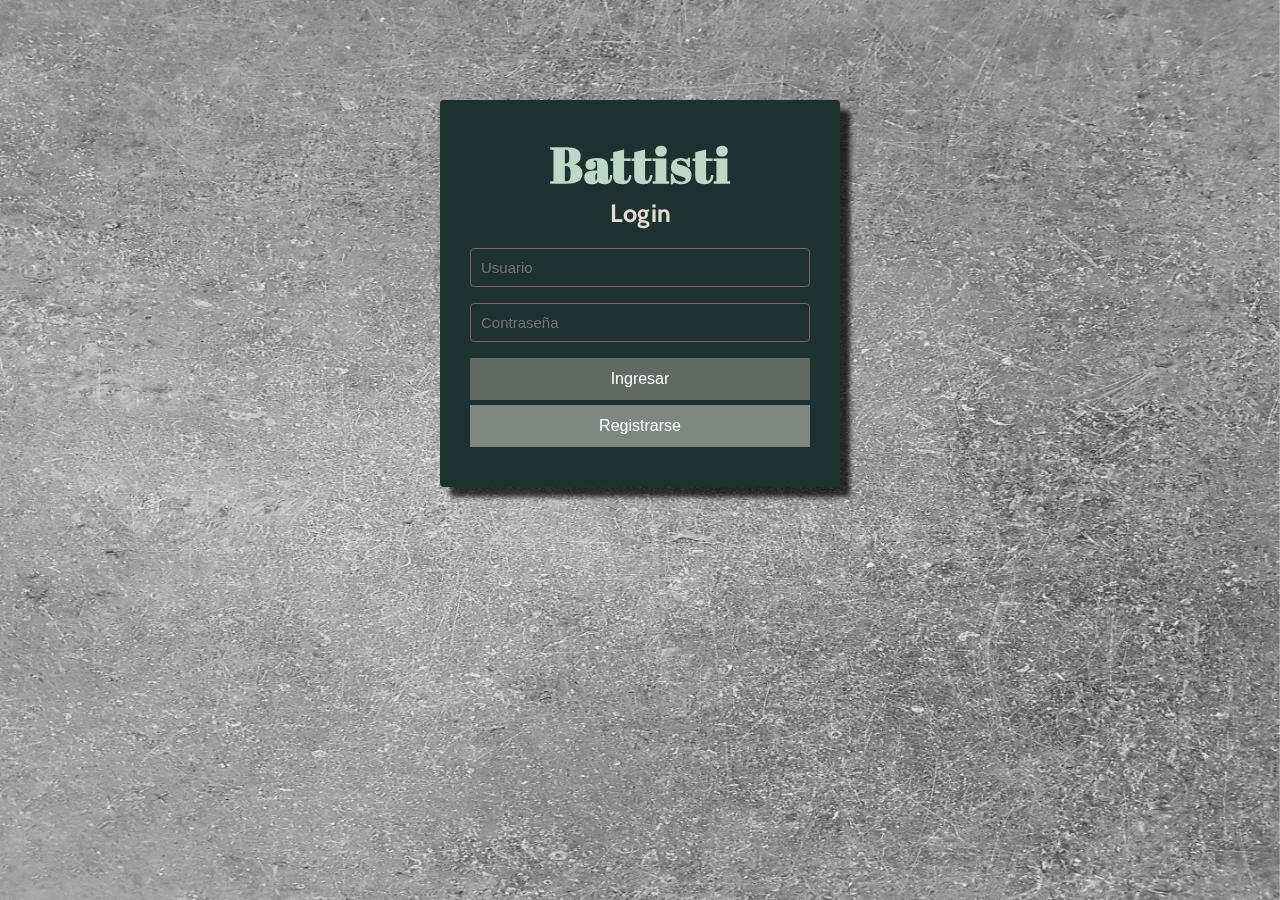
<file: login.html>
<!DOCTYPE html>
<html lang="en">

<head>
    <meta charset="UTF-8">
    <meta name="viewport" content="width=device-width, initial-scale=1.0">
    <meta http-equiv="X-UA-Compatible" content="ie=edge">

    <!-- Css Style -->
    <link rel="stylesheet" href="css/registroLogin.css">

    <!-- Alertify Style -->
    <link rel="stylesheet" href="css/alertify/alertify.css">

    <!-- Alertify Theme -->
    <link rel="stylesheet" href="css/alertify/default.css">

    <title>Login - Battisti</title>
</head>

<body>
    <div class="section">
        <img class="imagenFondo" src="images/login.jpg" alt="fondo">
        <div class="form-register">
            <h2 class="nombreLogo">Battisti</h2>
            <h4 class="tituloInicial">Login</h4>
            <input class="controls" type="text" id="userLogin" placeholder="Usuario">
            <input class="controls" type="password" id="passwordLogin" placeholder="Contraseña">
            <input class="botonsLogin" type="submit" value="Ingresar" onclick="login()">
            <input class="botonsRegistro" type="button" value="Registrarse" onclick="buttonRegistro()">
        </div>
    </div>

    <!-- JavaScript -->
    <script src="js/registroLogin.js"></script>
    <!-- Alertify -->
    <script src="js/alertify.js"></script>
</body>

</html>
</file>
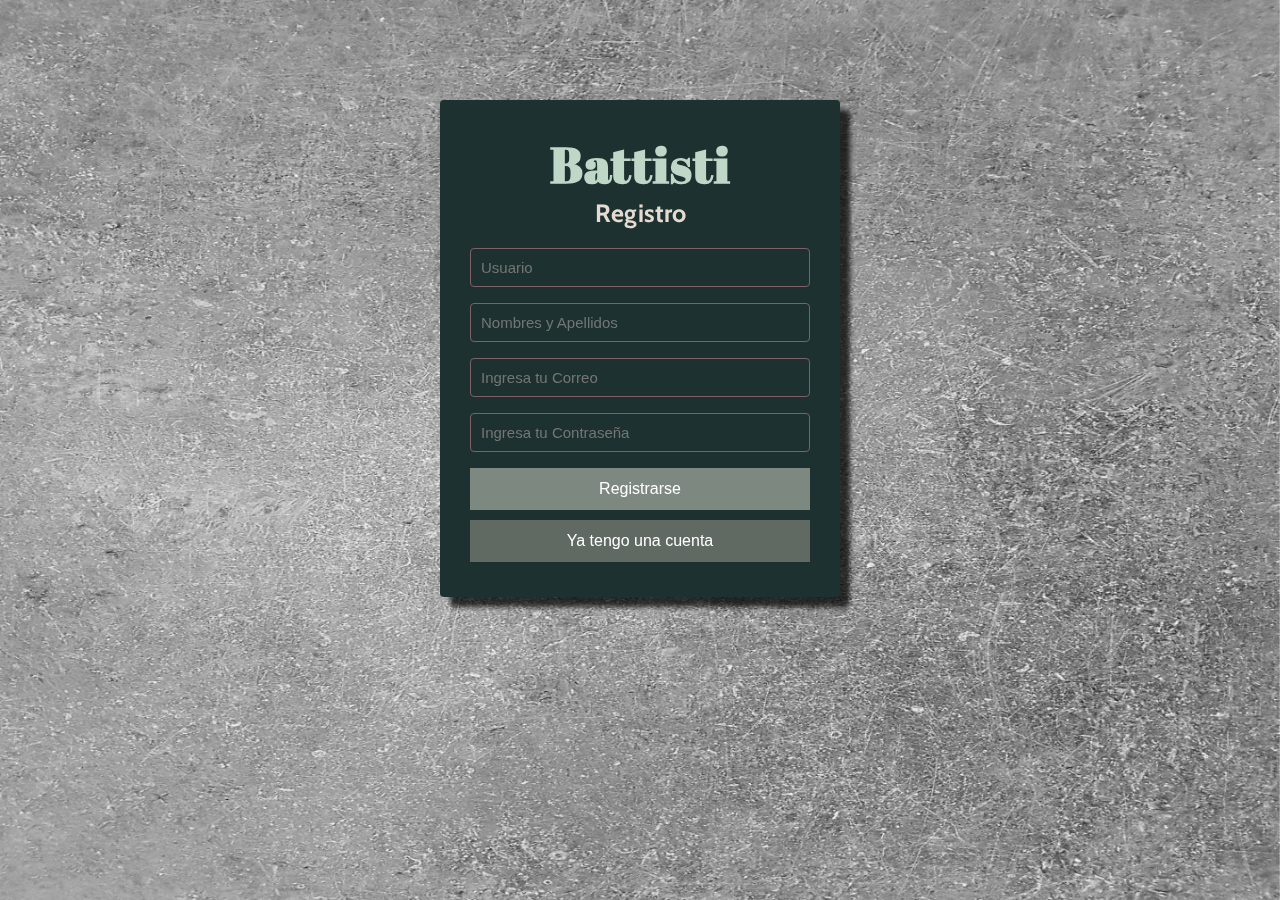
<file: registro.html>
<!DOCTYPE html>
<html lang="en">

<head>
    <meta charset="UTF-8">
    <meta name="viewport" content="width=device-width, initial-scale=1.0">
    <meta http-equiv="X-UA-Compatible" content="ie=edge">
    <!-- CSS Style -->
    <link rel="stylesheet" href="css/registroLogin.css">

    <title>Registro - Battisti</title>
</head>

<body>
    <div class="section">
        <img class="imagenFondo" src="images/login.jpg" alt="fondo">
        <div class="form-register">
            <h2 class="nombreLogo">Battisti</h2>
            <h4 class="tituloInicial">Registro</h4>
            <input class="controls" type="text" id="user" placeholder="Usuario">
            <input class="controls" type="text" id="name" placeholder="Nombres y Apellidos">
            <input class="controls" type="email" id="email" placeholder="Ingresa tu Correo">
            <input class="controls" type="password" id="password" placeholder="Ingresa tu Contraseña">
            <input class="botonsRegistro" type="submit" value="Registrarse" onclick="register()">
            <input class="botonsLogin" type="button" value="Ya tengo una cuenta" onclick=buttonLogin()>
        </div>

        <!-- Javascript -->
        <script src="js/registroLogin.js"></script>

</body>

</html>
</file>
<file: css/registroLogin.css>
/* Font Family */

@import url("https://fonts.googleapis.com/css?family=Cabin&display=swap");
@import url("https://fonts.googleapis.com/css?family=Abril+Fatface&display=swap");

/* Body */

* {
    margin: 0;
    padding: 0;
    box-sizing: border-box;
}

body {
    font-family: "Cabin", sans-serif;
}

.nombreLogo {
    font-family: "Abril Fatface", cursive;
    text-align: center;
    font-size: 50px;
    letter-spacing: 1px;
    color: #bed7c6;
}

.section {
    display: flex;
    overflow: hidden;
}

.form-register {
    z-index: 1;
}

.imagenFondo {
    position: fixed;
    right: 0;
    bottom: 0;
    left: 0;
    max-width: 100%;
    max-height: 100%;
    min-height: 100%;
    min-width: 100%;
}

.tituloInicial {
    text-align: center;
}

.form-register h4 {
    font-size: 25px;
    margin-bottom: 20px;
    color: #e6dbd0;
}

.form-register {
    width: 400px;
    background: #1d3130;
    padding: 30px;
    margin: auto;
    margin-top: 100px;
    margin-bottom: 100px;
    border-radius: 4px;
    color: #e6dbd0;
    box-shadow: 10px 10px 5px 0px rgba(0, 0, 0, 0.75);
}

.controls {
    width: 100%;
    background: #1d3130;
    padding: 10px;
    border-radius: 4px;
    margin-bottom: 16px;
    border: 1px solid #7d6167;
    color: #7d6167;
    font-size: 15px;
}

.form-register p {
    height: 40px;
    text-align: center;
    font-size: 20px;
}

.form-register a: {
    color: white;
    text-decoration: none;
}

.form-register a:hover {
    color: white;
    text-decoration: underline;
}

.form-register .botonsRegistro {
    width: 100%;
    background: #7d8880;
    border: none;
    padding: 12px;
    color: white;
    font-size: 16px;
    margin-bottom: 10px;
}

.form-register .botonsLogin {
    width: 100%;
    background: #616963;
    border: none;
    padding: 12px;
    color: white;
    font-size: 16px;
    margin-bottom: 5px;
}

.form-register .controls {
    color: white;
}
</file>
<file: css/alertify/alertify.css>
/**
 * alertifyjs 1.13.1 http://alertifyjs.com
 * AlertifyJS is a javascript framework for developing pretty browser dialogs and notifications.
 * Copyright 2019 Mohammad Younes <Mohammad@alertifyjs.com> (http://alertifyjs.com) 
 * Licensed under GPL 3 <https://opensource.org/licenses/gpl-3.0>*/
.alertify .ajs-dimmer {
  position: fixed;
  z-index: 1981;
  top: 0;
  right: 0;
  bottom: 0;
  left: 0;
  padding: 0;
  margin: 0;
  background-color: #252525;
  opacity: .5;
}
.alertify .ajs-modal {
  position: fixed;
  top: 0;
  right: 0;
  left: 0;
  bottom: 0;
  padding: 0;
  overflow-y: auto;
  z-index: 1981;
}
.alertify .ajs-dialog {
  position: relative;
  margin: 5% auto;
  min-height: 110px;
  max-width: 500px;
  padding: 24px 24px 0 24px;
  outline: 0;
  background-color: #fff;
}
.alertify .ajs-dialog.ajs-capture:before {
  content: '';
  position: absolute;
  top: 0;
  right: 0;
  bottom: 0;
  left: 0;
  display: block;
  z-index: 1;
}
.alertify .ajs-reset {
  position: absolute !important;
  display: inline !important;
  width: 0 !important;
  height: 0 !important;
  opacity: 0 !important;
}
.alertify .ajs-commands {
  position: absolute;
  right: 4px;
  margin: -14px 24px 0 0;
  z-index: 2;
}
.alertify .ajs-commands button {
  display: none;
  width: 10px;
  height: 10px;
  margin-left: 10px;
  padding: 10px;
  border: 0;
  background-color: transparent;
  background-repeat: no-repeat;
  background-position: center;
  cursor: pointer;
}
.alertify .ajs-commands button.ajs-close {
  background-image: url([data-uri]);
}
.alertify .ajs-commands button.ajs-maximize {
  background-image: url([data-uri]);
}
.alertify .ajs-header {
  margin: -24px;
  margin-bottom: 0;
  padding: 16px 24px;
  background-color: #fff;
}
.alertify .ajs-body {
  min-height: 56px;
}
.alertify .ajs-body .ajs-content {
  padding: 16px 24px 16px 16px;
}
.alertify .ajs-footer {
  padding: 4px;
  margin-left: -24px;
  margin-right: -24px;
  min-height: 43px;
  background-color: #fff;
}
.alertify .ajs-footer .ajs-buttons.ajs-primary {
  text-align: right;
}
.alertify .ajs-footer .ajs-buttons.ajs-primary .ajs-button {
  margin: 4px;
}
.alertify .ajs-footer .ajs-buttons.ajs-auxiliary {
  float: left;
  clear: none;
  text-align: left;
}
.alertify .ajs-footer .ajs-buttons.ajs-auxiliary .ajs-button {
  margin: 4px;
}
.alertify .ajs-footer .ajs-buttons .ajs-button {
  min-width: 88px;
  min-height: 35px;
}
.alertify .ajs-handle {
  position: absolute;
  display: none;
  width: 10px;
  height: 10px;
  right: 0;
  bottom: 0;
  z-index: 1;
  background-image: url([data-uri]);
  -webkit-transform: scaleX(1) /*rtl:scaleX(-1)*/;
          transform: scaleX(1) /*rtl:scaleX(-1)*/;
  cursor: se-resize;
}
.alertify.ajs-no-overflow .ajs-body .ajs-content {
  overflow: hidden !important;
}
.alertify.ajs-no-padding.ajs-maximized .ajs-body .ajs-content {
  left: 0;
  right: 0;
  padding: 0;
}
.alertify.ajs-no-padding:not(.ajs-maximized) .ajs-body {
  margin-left: -24px;
  margin-right: -24px;
}
.alertify.ajs-no-padding:not(.ajs-maximized) .ajs-body .ajs-content {
  padding: 0;
}
.alertify.ajs-no-padding.ajs-resizable .ajs-body .ajs-content {
  left: 0;
  right: 0;
}
.alertify.ajs-maximizable .ajs-commands button.ajs-maximize,
.alertify.ajs-maximizable .ajs-commands button.ajs-restore {
  display: inline-block;
}
.alertify.ajs-closable .ajs-commands button.ajs-close {
  display: inline-block;
}
.alertify.ajs-maximized .ajs-dialog {
  width: 100% !important;
  height: 100% !important;
  max-width: none !important;
  margin: 0 auto !important;
  top: 0 !important;
  left: 0 !important;
}
.alertify.ajs-maximized.ajs-modeless .ajs-modal {
  position: fixed !important;
  min-height: 100% !important;
  max-height: none !important;
  margin: 0 !important;
}
.alertify.ajs-maximized .ajs-commands button.ajs-maximize {
  background-image: url([data-uri]);
}
.alertify.ajs-resizable .ajs-dialog,
.alertify.ajs-maximized .ajs-dialog {
  padding: 0;
}
.alertify.ajs-resizable .ajs-commands,
.alertify.ajs-maximized .ajs-commands {
  margin: 14px 24px 0 0;
}
.alertify.ajs-resizable .ajs-header,
.alertify.ajs-maximized .ajs-header {
  position: absolute;
  top: 0;
  left: 0;
  right: 0;
  margin: 0;
  padding: 16px 24px;
}
.alertify.ajs-resizable .ajs-body,
.alertify.ajs-maximized .ajs-body {
  min-height: 224px;
  display: inline-block;
}
.alertify.ajs-resizable .ajs-body .ajs-content,
.alertify.ajs-maximized .ajs-body .ajs-content {
  position: absolute;
  top: 50px;
  right: 24px;
  bottom: 50px;
  left: 24px;
  overflow: auto;
}
.alertify.ajs-resizable .ajs-footer,
.alertify.ajs-maximized .ajs-footer {
  position: absolute;
  left: 0;
  right: 0;
  bottom: 0;
  margin: 0;
}
.alertify.ajs-resizable:not(.ajs-maximized) .ajs-dialog {
  min-width: 548px;
}
.alertify.ajs-resizable:not(.ajs-maximized) .ajs-handle {
  display: block;
}
.alertify.ajs-movable:not(.ajs-maximized) .ajs-header {
  cursor: move;
}
.alertify.ajs-modeless .ajs-dimmer,
.alertify.ajs-modeless .ajs-reset {
  display: none;
}
.alertify.ajs-modeless .ajs-modal {
  overflow: visible;
  max-width: none;
  max-height: 0;
}
.alertify.ajs-modeless.ajs-pinnable .ajs-commands button.ajs-pin {
  display: inline-block;
  background-image: url([data-uri]);
}
.alertify.ajs-modeless.ajs-unpinned .ajs-modal {
  position: absolute;
}
.alertify.ajs-modeless.ajs-unpinned .ajs-commands button.ajs-pin {
  background-image: url([data-uri]);
}
.alertify.ajs-modeless:not(.ajs-unpinned) .ajs-body {
  max-height: 500px;
  overflow: auto;
}
.alertify.ajs-basic .ajs-header {
  opacity: 0;
}
.alertify.ajs-basic .ajs-footer {
  visibility: hidden;
}
.alertify.ajs-frameless .ajs-header {
  position: absolute;
  top: 0;
  left: 0;
  right: 0;
  min-height: 60px;
  margin: 0;
  padding: 0;
  opacity: 0;
  z-index: 1;
}
.alertify.ajs-frameless .ajs-footer {
  display: none;
}
.alertify.ajs-frameless .ajs-body .ajs-content {
  position: absolute;
  top: 0;
  right: 0;
  bottom: 0;
  left: 0;
}
.alertify.ajs-frameless:not(.ajs-resizable) .ajs-dialog {
  padding-top: 0;
}
.alertify.ajs-frameless:not(.ajs-resizable) .ajs-dialog .ajs-commands {
  margin-top: 0;
}
.ajs-no-overflow {
  overflow: hidden !important;
  outline: none;
}
.ajs-no-overflow.ajs-fixed {
  position: fixed;
  top: 0;
  right: 0;
  bottom: 0;
  left: 0;
  overflow-y: scroll!important;
}
.ajs-no-selection,
.ajs-no-selection * {
  -webkit-user-select: none;
     -moz-user-select: none;
      -ms-user-select: none;
          user-select: none;
}
@media screen and (max-width: 568px) {
  .alertify .ajs-dialog {
    min-width: 150px;
  }
  .alertify:not(.ajs-maximized) .ajs-modal {
    padding: 0 5%;
  }
  .alertify:not(.ajs-maximized).ajs-resizable .ajs-dialog {
    min-width: initial;
    min-width: auto /*IE fallback*/;
  }
}
@-moz-document url-prefix() {
  .alertify button:focus {
    outline: 1px dotted #3593D2;
  }
}
.alertify .ajs-dimmer,
.alertify .ajs-modal {
  -webkit-transform: translate3d(0, 0, 0);
          transform: translate3d(0, 0, 0);
  -webkit-transition-property: opacity, visibility;
  transition-property: opacity, visibility;
  -webkit-transition-timing-function: linear;
          transition-timing-function: linear;
  -webkit-transition-duration: 250ms;
          transition-duration: 250ms;
}
.alertify.ajs-hidden .ajs-dimmer,
.alertify.ajs-hidden .ajs-modal {
  visibility: hidden;
  opacity: 0;
}
.alertify.ajs-in:not(.ajs-hidden) .ajs-dialog {
  -webkit-animation-duration: 500ms;
          animation-duration: 500ms;
}
.alertify.ajs-out.ajs-hidden .ajs-dialog {
  -webkit-animation-duration: 250ms;
          animation-duration: 250ms;
}
.alertify .ajs-dialog.ajs-shake {
  -webkit-animation-name: ajs-shake;
          animation-name: ajs-shake;
  -webkit-animation-duration: .1s;
          animation-duration: .1s;
  -webkit-animation-fill-mode: both;
          animation-fill-mode: both;
}
@-webkit-keyframes ajs-shake {
  0%,
  100% {
    -webkit-transform: translate3d(0, 0, 0);
            transform: translate3d(0, 0, 0);
  }
  10%,
  30%,
  50%,
  70%,
  90% {
    -webkit-transform: translate3d(-10px, 0, 0);
            transform: translate3d(-10px, 0, 0);
  }
  20%,
  40%,
  60%,
  80% {
    -webkit-transform: translate3d(10px, 0, 0);
            transform: translate3d(10px, 0, 0);
  }
}
@keyframes ajs-shake {
  0%,
  100% {
    -webkit-transform: translate3d(0, 0, 0);
            transform: translate3d(0, 0, 0);
  }
  10%,
  30%,
  50%,
  70%,
  90% {
    -webkit-transform: translate3d(-10px, 0, 0);
            transform: translate3d(-10px, 0, 0);
  }
  20%,
  40%,
  60%,
  80% {
    -webkit-transform: translate3d(10px, 0, 0);
            transform: translate3d(10px, 0, 0);
  }
}
.alertify.ajs-slide.ajs-in:not(.ajs-hidden) .ajs-dialog {
  -webkit-animation-name: ajs-slideIn;
          animation-name: ajs-slideIn;
  -webkit-animation-timing-function: cubic-bezier(0.175, 0.885, 0.32, 1.275);
          animation-timing-function: cubic-bezier(0.175, 0.885, 0.32, 1.275);
}
.alertify.ajs-slide.ajs-out.ajs-hidden .ajs-dialog {
  -webkit-animation-name: ajs-slideOut;
          animation-name: ajs-slideOut;
  -webkit-animation-timing-function: cubic-bezier(0.6, -0.28, 0.735, 0.045);
          animation-timing-function: cubic-bezier(0.6, -0.28, 0.735, 0.045);
}
.alertify.ajs-zoom.ajs-in:not(.ajs-hidden) .ajs-dialog {
  -webkit-animation-name: ajs-zoomIn;
          animation-name: ajs-zoomIn;
}
.alertify.ajs-zoom.ajs-out.ajs-hidden .ajs-dialog {
  -webkit-animation-name: ajs-zoomOut;
          animation-name: ajs-zoomOut;
}
.alertify.ajs-fade.ajs-in:not(.ajs-hidden) .ajs-dialog {
  -webkit-animation-name: ajs-fadeIn;
          animation-name: ajs-fadeIn;
}
.alertify.ajs-fade.ajs-out.ajs-hidden .ajs-dialog {
  -webkit-animation-name: ajs-fadeOut;
          animation-name: ajs-fadeOut;
}
.alertify.ajs-pulse.ajs-in:not(.ajs-hidden) .ajs-dialog {
  -webkit-animation-name: ajs-pulseIn;
          animation-name: ajs-pulseIn;
}
.alertify.ajs-pulse.ajs-out.ajs-hidden .ajs-dialog {
  -webkit-animation-name: ajs-pulseOut;
          animation-name: ajs-pulseOut;
}
.alertify.ajs-flipx.ajs-in:not(.ajs-hidden) .ajs-dialog {
  -webkit-animation-name: ajs-flipInX;
          animation-name: ajs-flipInX;
}
.alertify.ajs-flipx.ajs-out.ajs-hidden .ajs-dialog {
  -webkit-animation-name: ajs-flipOutX;
          animation-name: ajs-flipOutX;
}
.alertify.ajs-flipy.ajs-in:not(.ajs-hidden) .ajs-dialog {
  -webkit-animation-name: ajs-flipInY;
          animation-name: ajs-flipInY;
}
.alertify.ajs-flipy.ajs-out.ajs-hidden .ajs-dialog {
  -webkit-animation-name: ajs-flipOutY;
          animation-name: ajs-flipOutY;
}
@-webkit-keyframes ajs-pulseIn {
  0%,
  20%,
  40%,
  60%,
  80%,
  100% {
    -webkit-transition-timing-function: cubic-bezier(0.215, 0.61, 0.355, 1);
            transition-timing-function: cubic-bezier(0.215, 0.61, 0.355, 1);
  }
  0% {
    opacity: 0;
    -webkit-transform: scale3d(0.3, 0.3, 0.3);
            transform: scale3d(0.3, 0.3, 0.3);
  }
  20% {
    -webkit-transform: scale3d(1.1, 1.1, 1.1);
            transform: scale3d(1.1, 1.1, 1.1);
  }
  40% {
    -webkit-transform: scale3d(0.9, 0.9, 0.9);
            transform: scale3d(0.9, 0.9, 0.9);
  }
  60% {
    opacity: 1;
    -webkit-transform: scale3d(1.03, 1.03, 1.03);
            transform: scale3d(1.03, 1.03, 1.03);
  }
  80% {
    -webkit-transform: scale3d(0.97, 0.97, 0.97);
            transform: scale3d(0.97, 0.97, 0.97);
  }
  100% {
    opacity: 1;
    -webkit-transform: scale3d(1, 1, 1);
            transform: scale3d(1, 1, 1);
  }
}
@keyframes ajs-pulseIn {
  0%,
  20%,
  40%,
  60%,
  80%,
  100% {
    -webkit-transition-timing-function: cubic-bezier(0.215, 0.61, 0.355, 1);
            transition-timing-function: cubic-bezier(0.215, 0.61, 0.355, 1);
  }
  0% {
    opacity: 0;
    -webkit-transform: scale3d(0.3, 0.3, 0.3);
            transform: scale3d(0.3, 0.3, 0.3);
  }
  20% {
    -webkit-transform: scale3d(1.1, 1.1, 1.1);
            transform: scale3d(1.1, 1.1, 1.1);
  }
  40% {
    -webkit-transform: scale3d(0.9, 0.9, 0.9);
            transform: scale3d(0.9, 0.9, 0.9);
  }
  60% {
    opacity: 1;
    -webkit-transform: scale3d(1.03, 1.03, 1.03);
            transform: scale3d(1.03, 1.03, 1.03);
  }
  80% {
    -webkit-transform: scale3d(0.97, 0.97, 0.97);
            transform: scale3d(0.97, 0.97, 0.97);
  }
  100% {
    opacity: 1;
    -webkit-transform: scale3d(1, 1, 1);
            transform: scale3d(1, 1, 1);
  }
}
@-webkit-keyframes ajs-pulseOut {
  20% {
    -webkit-transform: scale3d(0.9, 0.9, 0.9);
            transform: scale3d(0.9, 0.9, 0.9);
  }
  50%,
  55% {
    opacity: 1;
    -webkit-transform: scale3d(1.1, 1.1, 1.1);
            transform: scale3d(1.1, 1.1, 1.1);
  }
  100% {
    opacity: 0;
    -webkit-transform: scale3d(0.3, 0.3, 0.3);
            transform: scale3d(0.3, 0.3, 0.3);
  }
}
@keyframes ajs-pulseOut {
  20% {
    -webkit-transform: scale3d(0.9, 0.9, 0.9);
            transform: scale3d(0.9, 0.9, 0.9);
  }
  50%,
  55% {
    opacity: 1;
    -webkit-transform: scale3d(1.1, 1.1, 1.1);
            transform: scale3d(1.1, 1.1, 1.1);
  }
  100% {
    opacity: 0;
    -webkit-transform: scale3d(0.3, 0.3, 0.3);
            transform: scale3d(0.3, 0.3, 0.3);
  }
}
@-webkit-keyframes ajs-zoomIn {
  0% {
    opacity: 0;
    -webkit-transform: scale3d(0.25, 0.25, 0.25);
            transform: scale3d(0.25, 0.25, 0.25);
  }
  100% {
    opacity: 1;
    -webkit-transform: scale3d(1, 1, 1);
            transform: scale3d(1, 1, 1);
  }
}
@keyframes ajs-zoomIn {
  0% {
    opacity: 0;
    -webkit-transform: scale3d(0.25, 0.25, 0.25);
            transform: scale3d(0.25, 0.25, 0.25);
  }
  100% {
    opacity: 1;
    -webkit-transform: scale3d(1, 1, 1);
            transform: scale3d(1, 1, 1);
  }
}
@-webkit-keyframes ajs-zoomOut {
  0% {
    opacity: 1;
    -webkit-transform: scale3d(1, 1, 1);
            transform: scale3d(1, 1, 1);
  }
  100% {
    opacity: 0;
    -webkit-transform: scale3d(0.25, 0.25, 0.25);
            transform: scale3d(0.25, 0.25, 0.25);
  }
}
@keyframes ajs-zoomOut {
  0% {
    opacity: 1;
    -webkit-transform: scale3d(1, 1, 1);
            transform: scale3d(1, 1, 1);
  }
  100% {
    opacity: 0;
    -webkit-transform: scale3d(0.25, 0.25, 0.25);
            transform: scale3d(0.25, 0.25, 0.25);
  }
}
@-webkit-keyframes ajs-fadeIn {
  0% {
    opacity: 0;
  }
  100% {
    opacity: 1;
  }
}
@keyframes ajs-fadeIn {
  0% {
    opacity: 0;
  }
  100% {
    opacity: 1;
  }
}
@-webkit-keyframes ajs-fadeOut {
  0% {
    opacity: 1;
  }
  100% {
    opacity: 0;
  }
}
@keyframes ajs-fadeOut {
  0% {
    opacity: 1;
  }
  100% {
    opacity: 0;
  }
}
@-webkit-keyframes ajs-flipInX {
  0% {
    -webkit-transform: perspective(400px) rotate3d(1, 0, 0, 90deg);
            transform: perspective(400px) rotate3d(1, 0, 0, 90deg);
    -webkit-transition-timing-function: ease-in;
            transition-timing-function: ease-in;
    opacity: 0;
  }
  40% {
    -webkit-transform: perspective(400px) rotate3d(1, 0, 0, -20deg);
            transform: perspective(400px) rotate3d(1, 0, 0, -20deg);
    -webkit-transition-timing-function: ease-in;
            transition-timing-function: ease-in;
  }
  60% {
    -webkit-transform: perspective(400px) rotate3d(1, 0, 0, 10deg);
            transform: perspective(400px) rotate3d(1, 0, 0, 10deg);
    opacity: 1;
  }
  80% {
    -webkit-transform: perspective(400px) rotate3d(1, 0, 0, -5deg);
            transform: perspective(400px) rotate3d(1, 0, 0, -5deg);
  }
  100% {
    -webkit-transform: perspective(400px);
            transform: perspective(400px);
  }
}
@keyframes ajs-flipInX {
  0% {
    -webkit-transform: perspective(400px) rotate3d(1, 0, 0, 90deg);
            transform: perspective(400px) rotate3d(1, 0, 0, 90deg);
    -webkit-transition-timing-function: ease-in;
            transition-timing-function: ease-in;
    opacity: 0;
  }
  40% {
    -webkit-transform: perspective(400px) rotate3d(1, 0, 0, -20deg);
            transform: perspective(400px) rotate3d(1, 0, 0, -20deg);
    -webkit-transition-timing-function: ease-in;
            transition-timing-function: ease-in;
  }
  60% {
    -webkit-transform: perspective(400px) rotate3d(1, 0, 0, 10deg);
            transform: perspective(400px) rotate3d(1, 0, 0, 10deg);
    opacity: 1;
  }
  80% {
    -webkit-transform: perspective(400px) rotate3d(1, 0, 0, -5deg);
            transform: perspective(400px) rotate3d(1, 0, 0, -5deg);
  }
  100% {
    -webkit-transform: perspective(400px);
            transform: perspective(400px);
  }
}
@-webkit-keyframes ajs-flipOutX {
  0% {
    -webkit-transform: perspective(400px);
            transform: perspective(400px);
  }
  30% {
    -webkit-transform: perspective(400px) rotate3d(1, 0, 0, -20deg);
            transform: perspective(400px) rotate3d(1, 0, 0, -20deg);
    opacity: 1;
  }
  100% {
    -webkit-transform: perspective(400px) rotate3d(1, 0, 0, 90deg);
            transform: perspective(400px) rotate3d(1, 0, 0, 90deg);
    opacity: 0;
  }
}
@keyframes ajs-flipOutX {
  0% {
    -webkit-transform: perspective(400px);
            transform: perspective(400px);
  }
  30% {
    -webkit-transform: perspective(400px) rotate3d(1, 0, 0, -20deg);
            transform: perspective(400px) rotate3d(1, 0, 0, -20deg);
    opacity: 1;
  }
  100% {
    -webkit-transform: perspective(400px) rotate3d(1, 0, 0, 90deg);
            transform: perspective(400px) rotate3d(1, 0, 0, 90deg);
    opacity: 0;
  }
}
@-webkit-keyframes ajs-flipInY {
  0% {
    -webkit-transform: perspective(400px) rotate3d(0, 1, 0, 90deg);
            transform: perspective(400px) rotate3d(0, 1, 0, 90deg);
    -webkit-transition-timing-function: ease-in;
            transition-timing-function: ease-in;
    opacity: 0;
  }
  40% {
    -webkit-transform: perspective(400px) rotate3d(0, 1, 0, -20deg);
            transform: perspective(400px) rotate3d(0, 1, 0, -20deg);
    -webkit-transition-timing-function: ease-in;
            transition-timing-function: ease-in;
  }
  60% {
    -webkit-transform: perspective(400px) rotate3d(0, 1, 0, 10deg);
            transform: perspective(400px) rotate3d(0, 1, 0, 10deg);
    opacity: 1;
  }
  80% {
    -webkit-transform: perspective(400px) rotate3d(0, 1, 0, -5deg);
            transform: perspective(400px) rotate3d(0, 1, 0, -5deg);
  }
  100% {
    -webkit-transform: perspective(400px);
            transform: perspective(400px);
  }
}
@keyframes ajs-flipInY {
  0% {
    -webkit-transform: perspective(400px) rotate3d(0, 1, 0, 90deg);
            transform: perspective(400px) rotate3d(0, 1, 0, 90deg);
    -webkit-transition-timing-function: ease-in;
            transition-timing-function: ease-in;
    opacity: 0;
  }
  40% {
    -webkit-transform: perspective(400px) rotate3d(0, 1, 0, -20deg);
            transform: perspective(400px) rotate3d(0, 1, 0, -20deg);
    -webkit-transition-timing-function: ease-in;
            transition-timing-function: ease-in;
  }
  60% {
    -webkit-transform: perspective(400px) rotate3d(0, 1, 0, 10deg);
            transform: perspective(400px) rotate3d(0, 1, 0, 10deg);
    opacity: 1;
  }
  80% {
    -webkit-transform: perspective(400px) rotate3d(0, 1, 0, -5deg);
            transform: perspective(400px) rotate3d(0, 1, 0, -5deg);
  }
  100% {
    -webkit-transform: perspective(400px);
            transform: perspective(400px);
  }
}
@-webkit-keyframes ajs-flipOutY {
  0% {
    -webkit-transform: perspective(400px);
            transform: perspective(400px);
  }
  30% {
    -webkit-transform: perspective(400px) rotate3d(0, 1, 0, -15deg);
            transform: perspective(400px) rotate3d(0, 1, 0, -15deg);
    opacity: 1;
  }
  100% {
    -webkit-transform: perspective(400px) rotate3d(0, 1, 0, 90deg);
            transform: perspective(400px) rotate3d(0, 1, 0, 90deg);
    opacity: 0;
  }
}
@keyframes ajs-flipOutY {
  0% {
    -webkit-transform: perspective(400px);
            transform: perspective(400px);
  }
  30% {
    -webkit-transform: perspective(400px) rotate3d(0, 1, 0, -15deg);
            transform: perspective(400px) rotate3d(0, 1, 0, -15deg);
    opacity: 1;
  }
  100% {
    -webkit-transform: perspective(400px) rotate3d(0, 1, 0, 90deg);
            transform: perspective(400px) rotate3d(0, 1, 0, 90deg);
    opacity: 0;
  }
}
@-webkit-keyframes ajs-slideIn {
  0% {
    margin-top: -100%;
  }
  100% {
    margin-top: 5%;
  }
}
@keyframes ajs-slideIn {
  0% {
    margin-top: -100%;
  }
  100% {
    margin-top: 5%;
  }
}
@-webkit-keyframes ajs-slideOut {
  0% {
    margin-top: 5%;
  }
  100% {
    margin-top: -100%;
  }
}
@keyframes ajs-slideOut {
  0% {
    margin-top: 5%;
  }
  100% {
    margin-top: -100%;
  }
}
.alertify-notifier {
  position: fixed;
  width: 0;
  overflow: visible;
  z-index: 1982;
  -webkit-transform: translate3d(0, 0, 0);
          transform: translate3d(0, 0, 0);
}
.alertify-notifier .ajs-message {
  position: relative;
  width: 260px;
  max-height: 0;
  padding: 0;
  opacity: 0;
  margin: 0;
  -webkit-transform: translate3d(0, 0, 0);
          transform: translate3d(0, 0, 0);
  -webkit-transition-duration: 250ms;
          transition-duration: 250ms;
  -webkit-transition-timing-function: linear;
          transition-timing-function: linear;
}
.alertify-notifier .ajs-message.ajs-visible {
  -webkit-transition-duration: 500ms;
          transition-duration: 500ms;
  -webkit-transition-timing-function: cubic-bezier(0.175, 0.885, 0.32, 1.275);
          transition-timing-function: cubic-bezier(0.175, 0.885, 0.32, 1.275);
  opacity: 1;
  max-height: 100%;
  padding: 15px;
  margin-top: 10px;
}
.alertify-notifier .ajs-message.ajs-success {
  background: rgba(91, 189, 114, 0.95);
}
.alertify-notifier .ajs-message.ajs-error {
  background: rgba(217, 92, 92, 0.95);
}
.alertify-notifier .ajs-message.ajs-warning {
  background: rgba(252, 248, 215, 0.95);
}
.alertify-notifier .ajs-message .ajs-close {
  position: absolute;
  top: 0;
  right: 0;
  width: 16px;
  height: 16px;
  cursor: pointer;
  background-image: url([data-uri]);
  background-repeat: no-repeat;
  background-position: center center;
  background-color: rgba(0, 0, 0, 0.5);
  border-top-right-radius: 2px;
}
.alertify-notifier.ajs-top {
  top: 10px;
}
.alertify-notifier.ajs-bottom {
  bottom: 10px;
}
.alertify-notifier.ajs-right {
  right: 10px;
}
.alertify-notifier.ajs-right .ajs-message {
  right: -320px;
}
.alertify-notifier.ajs-right .ajs-message.ajs-visible {
  right: 290px;
}
.alertify-notifier.ajs-left {
  left: 10px;
}
.alertify-notifier.ajs-left .ajs-message {
  left: -300px;
}
.alertify-notifier.ajs-left .ajs-message.ajs-visible {
  left: 0;
}
.alertify-notifier.ajs-center {
  left: 50%;
}
.alertify-notifier.ajs-center .ajs-message {
  -webkit-transform: translateX(-50%);
          transform: translateX(-50%);
}
.alertify-notifier.ajs-center .ajs-message.ajs-visible {
  left: 50%;
  -webkit-transition-timing-function: cubic-bezier(0.57, 0.43, 0.1, 0.65);
          transition-timing-function: cubic-bezier(0.57, 0.43, 0.1, 0.65);
}
.alertify-notifier.ajs-center.ajs-top .ajs-message {
  top: -300px;
}
.alertify-notifier.ajs-center.ajs-top .ajs-message.ajs-visible {
  top: 0;
}
.alertify-notifier.ajs-center.ajs-bottom .ajs-message {
  bottom: -300px;
}
.alertify-notifier.ajs-center.ajs-bottom .ajs-message.ajs-visible {
  bottom: 0;
}
.ajs-no-transition.alertify .ajs-dimmer,
.ajs-no-transition.alertify .ajs-modal,
.ajs-no-transition.alertify .ajs-dialog {
  -webkit-transition: none!important;
  transition: none!important;
  -webkit-animation: none!important;
          animation: none!important;
}
.ajs-no-transition.alertify-notifier .ajs-message {
  -webkit-transition: none!important;
  transition: none!important;
  -webkit-animation: none!important;
          animation: none!important;
}
@media (prefers-reduced-motion: reduce) {
  .alertify .ajs-dimmer,
  .alertify .ajs-modal,
  .alertify .ajs-dialog {
    -webkit-transition: none!important;
    transition: none!important;
    -webkit-animation: none!important;
            animation: none!important;
  }
  .alertify-notifier .ajs-message {
    -webkit-transition: none!important;
    transition: none!important;
    -webkit-animation: none!important;
            animation: none!important;
  }
}
</file>
<file: css/alertify/default.css>
/**
 * alertifyjs 1.13.1 http://alertifyjs.com
 * AlertifyJS is a javascript framework for developing pretty browser dialogs and notifications.
 * Copyright 2019 Mohammad Younes <Mohammad@alertifyjs.com> (http://alertifyjs.com) 
 * Licensed under GPL 3 <https://opensource.org/licenses/gpl-3.0>*/
.alertify .ajs-dialog {
  background-color: white;
  -webkit-box-shadow: 0px 15px 20px 0px rgba(0, 0, 0, 0.25);
          box-shadow: 0px 15px 20px 0px rgba(0, 0, 0, 0.25);
  border-radius: 2px;
}
.alertify .ajs-header {
  color: black;
  font-weight: bold;
  background: #fafafa;
  border-bottom: #eee 1px solid;
  border-radius: 2px 2px 0 0;
}
.alertify .ajs-body {
  color: black;
}
.alertify .ajs-body .ajs-content .ajs-input {
  display: block;
  width: 100%;
  padding: 8px;
  margin: 4px;
  border-radius: 2px;
  border: 1px solid #CCC;
}
.alertify .ajs-body .ajs-content p {
  margin: 0;
}
.alertify .ajs-footer {
  background: #fbfbfb;
  border-top: #eee 1px solid;
  border-radius: 0 0 2px 2px;
}
.alertify .ajs-footer .ajs-buttons .ajs-button {
  background-color: transparent;
  color: #000;
  border: 0;
  font-size: 14px;
  font-weight: bold;
  text-transform: uppercase;
}
.alertify .ajs-footer .ajs-buttons .ajs-button.ajs-ok {
  color: #3593D2;
}
.alertify-notifier .ajs-message {
  background: rgba(255, 255, 255, 0.95);
  color: #000;
  text-align: center;
  border: solid 1px #ddd;
  border-radius: 2px;
}
.alertify-notifier .ajs-message.ajs-success {
  color: #fff;
  background: rgba(91, 189, 114, 0.95);
  text-shadow: -1px -1px 0 rgba(0, 0, 0, 0.5);
}
.alertify-notifier .ajs-message.ajs-error {
  color: #fff;
  background: rgba(217, 92, 92, 0.95);
  text-shadow: -1px -1px 0 rgba(0, 0, 0, 0.5);
}
.alertify-notifier .ajs-message.ajs-warning {
  background: rgba(252, 248, 215, 0.95);
  border-color: #999;
}
</file>
